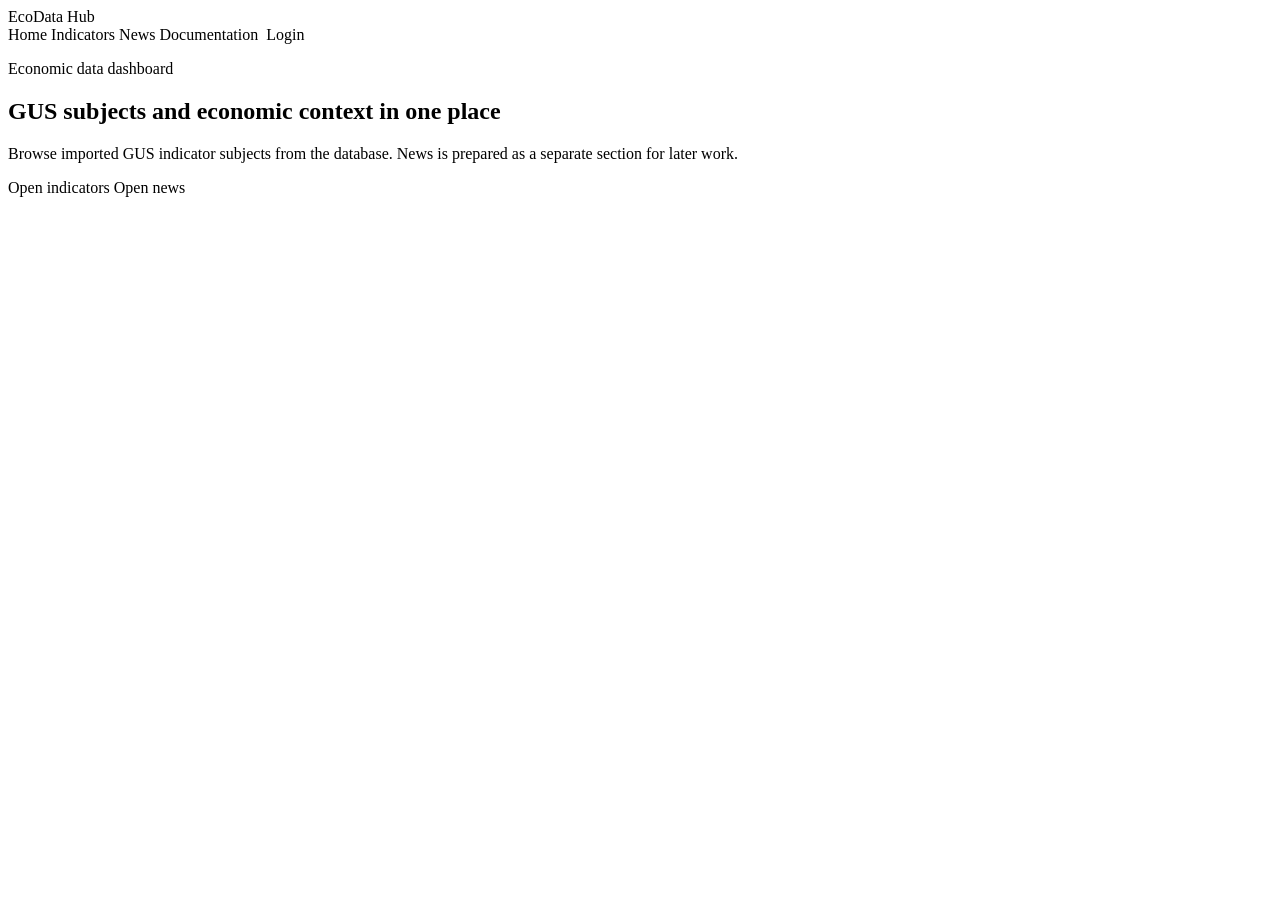
<file: src/main/resources/templates/index.html>
<!DOCTYPE html>
<html lang="pl" xmlns:th="http://www.thymeleaf.org" xmlns:sec="http://www.thymeleaf.org/extras/spring-security">
<head>
    <meta charset="UTF-8">
    <meta name="viewport" content="width=device-width, initial-scale=1.0">
    <title>EcoData Hub</title>
    <link rel="stylesheet" th:href="@{/css/app.css}">
</head>
<body>
<header class="topbar">
    <a class="brand" th:href="@{/}">EcoData Hub</a>
    <nav class="nav" aria-label="Main navigation">
        <a class="nav-link active" th:href="@{/}">Home</a>
        <a class="nav-link" th:href="@{/indicators}">Indicators</a>
        <a class="nav-link" th:href="@{/news}">News</a>
        <a class="nav-link" th:href="@{/swagger-ui.html}">Documentation</a>
        <a class="nav-avatar-link" th:href="@{/users}" sec:authorize="isAuthenticated()" aria-label="User profile"><img class="nav-avatar" th:src="@{/users/profile-photo}" alt=""></a>
        <a class="nav-link" th:href="@{/login}" sec:authorize="isAnonymous()">Login</a>
    </nav>
</header>

<main class="page-shell">
    <section class="intro">
        <p class="eyebrow">Economic data dashboard</p>
        <h1>GUS subjects and economic context in one place</h1>
        <p class="lead">
            Browse imported GUS indicator subjects from the database. News is prepared as a separate section for later work.
        </p>
        <div class="actions">
            <a class="button primary" th:href="@{/indicators}">Open indicators</a>
            <a class="button secondary" th:href="@{/news}">Open news</a>
        </div>
    </section>
</main>
<div class="page-loader" data-page-loader hidden aria-hidden="true" role="status" aria-live="polite">
    <div class="loader-panel">
        <div class="loader-spinner" aria-hidden="true"></div>
        <div class="loader-text" data-loader-text>Processing request</div>
    </div>
</div>
<script th:src="@{/js/app-loading.js}" defer></script>
</body>
</html>
</file>
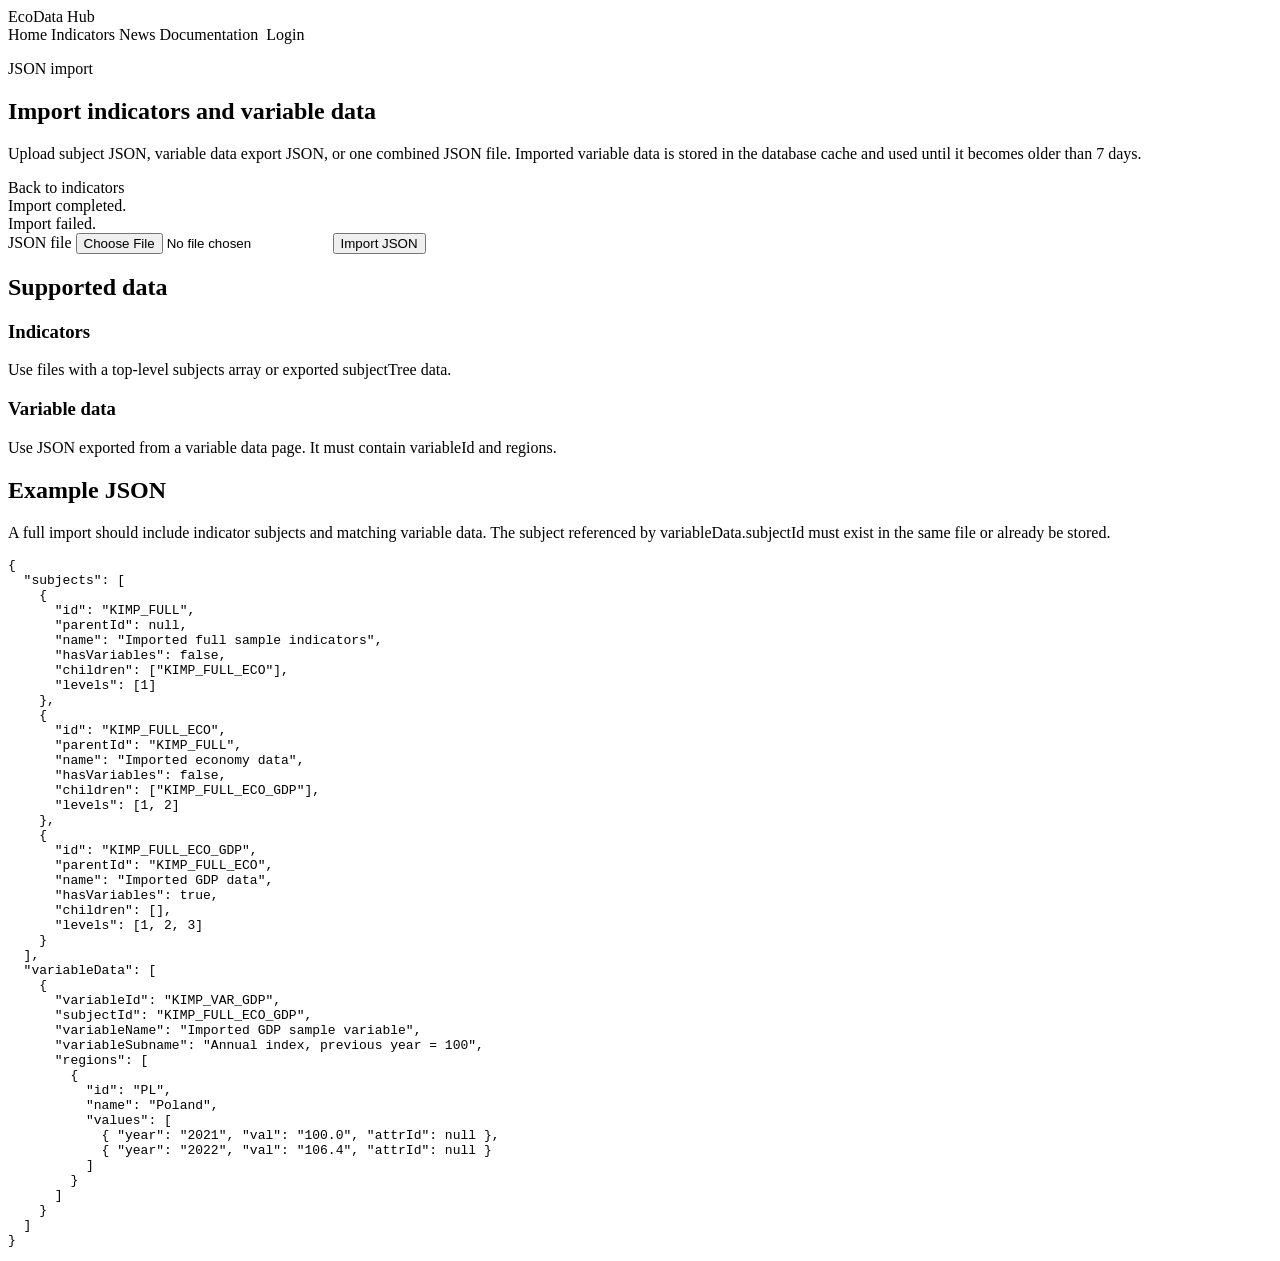
<file: src/main/resources/templates/indicator-import.html>
<!DOCTYPE html>
<html lang="pl" xmlns:th="http://www.thymeleaf.org" xmlns:sec="http://www.thymeleaf.org/extras/spring-security">
<head>
    <meta charset="UTF-8">
    <meta name="viewport" content="width=device-width, initial-scale=1.0">
    <title>Import indicators</title>
    <link rel="stylesheet" th:href="@{/css/app.css}">
</head>
<body>
<header class="topbar">
    <a class="brand" th:href="@{/}">EcoData Hub</a>
    <nav class="nav" aria-label="Main navigation">
        <a class="nav-link" th:href="@{/}">Home</a>
        <a class="nav-link active" th:href="@{/indicators}">Indicators</a>
        <a class="nav-link" th:href="@{/news}">News</a>
        <a class="nav-link" th:href="@{/swagger-ui.html}">Documentation</a>
        <a class="nav-avatar-link" th:href="@{/users}" sec:authorize="isAuthenticated()" aria-label="User profile"><img class="nav-avatar" th:src="@{/users/profile-photo}" alt=""></a>
        <a class="nav-link" th:href="@{/login}" sec:authorize="isAnonymous()">Login</a>
    </nav>
</header>

<main class="page-shell">
    <section class="page-heading">
        <p class="eyebrow">JSON import</p>
        <h1>Import indicators and variable data</h1>
        <p class="lead">
            Upload subject JSON, variable data export JSON, or one combined JSON file. Imported variable data is stored in
            the database cache and used until it becomes older than 7 days.
        </p>
        <div class="actions compact-actions">
            <a class="button secondary" th:href="@{/indicators}">Back to indicators</a>
        </div>
    </section>

    <section class="import-panel" aria-label="Import indicator and variable JSON">
        <div class="alert success" th:if="${importMessage}" th:text="${importMessage}">Import completed.</div>
        <div class="alert error" th:if="${importError}" th:text="${importError}">Import failed.</div>

        <form class="import-form"
              method="post"
              enctype="multipart/form-data"
              th:action="@{/indicators/import.json}">
            <label class="field import-file">
                <span>JSON file</span>
                <input type="file" name="file" accept="application/json,.json" required>
            </label>
            <button class="button primary" type="submit">Import JSON</button>
        </form>
    </section>

    <section class="import-panel" aria-label="Supported import data">
        <h2>Supported data</h2>
        <div class="import-help-grid">
            <article>
                <h3>Indicators</h3>
                <p class="muted-cell">
                    Use files with a top-level <span class="mono">subjects</span> array or exported
                    <span class="mono">subjectTree</span> data.
                </p>
            </article>
            <article>
                <h3>Variable data</h3>
                <p class="muted-cell">
                    Use JSON exported from a variable data page. It must contain
                    <span class="mono">variableId</span> and <span class="mono">regions</span>.
                </p>
            </article>
        </div>
    </section>

    <section class="import-panel" aria-label="Import JSON example">
        <h2>Example JSON</h2>
        <p class="muted-cell">
            A full import should include indicator subjects and matching variable data. The subject referenced by
            <span class="mono">variableData.subjectId</span> must exist in the same file or already be stored.
        </p>
        <pre class="json-example"><code>{
  "subjects": [
    {
      "id": "KIMP_FULL",
      "parentId": null,
      "name": "Imported full sample indicators",
      "hasVariables": false,
      "children": ["KIMP_FULL_ECO"],
      "levels": [1]
    },
    {
      "id": "KIMP_FULL_ECO",
      "parentId": "KIMP_FULL",
      "name": "Imported economy data",
      "hasVariables": false,
      "children": ["KIMP_FULL_ECO_GDP"],
      "levels": [1, 2]
    },
    {
      "id": "KIMP_FULL_ECO_GDP",
      "parentId": "KIMP_FULL_ECO",
      "name": "Imported GDP data",
      "hasVariables": true,
      "children": [],
      "levels": [1, 2, 3]
    }
  ],
  "variableData": [
    {
      "variableId": "KIMP_VAR_GDP",
      "subjectId": "KIMP_FULL_ECO_GDP",
      "variableName": "Imported GDP sample variable",
      "variableSubname": "Annual index, previous year = 100",
      "regions": [
        {
          "id": "PL",
          "name": "Poland",
          "values": [
            { "year": "2021", "val": "100.0", "attrId": null },
            { "year": "2022", "val": "106.4", "attrId": null }
          ]
        }
      ]
    }
  ]
}</code></pre>
    </section>
</main>
<div class="page-loader" data-page-loader hidden aria-hidden="true" role="status" aria-live="polite">
    <div class="loader-panel">
        <div class="loader-spinner" aria-hidden="true"></div>
        <div class="loader-text" data-loader-text>Processing request</div>
    </div>
</div>
<script th:src="@{/js/app-loading.js}" defer></script>
</body>
</html>
</file>
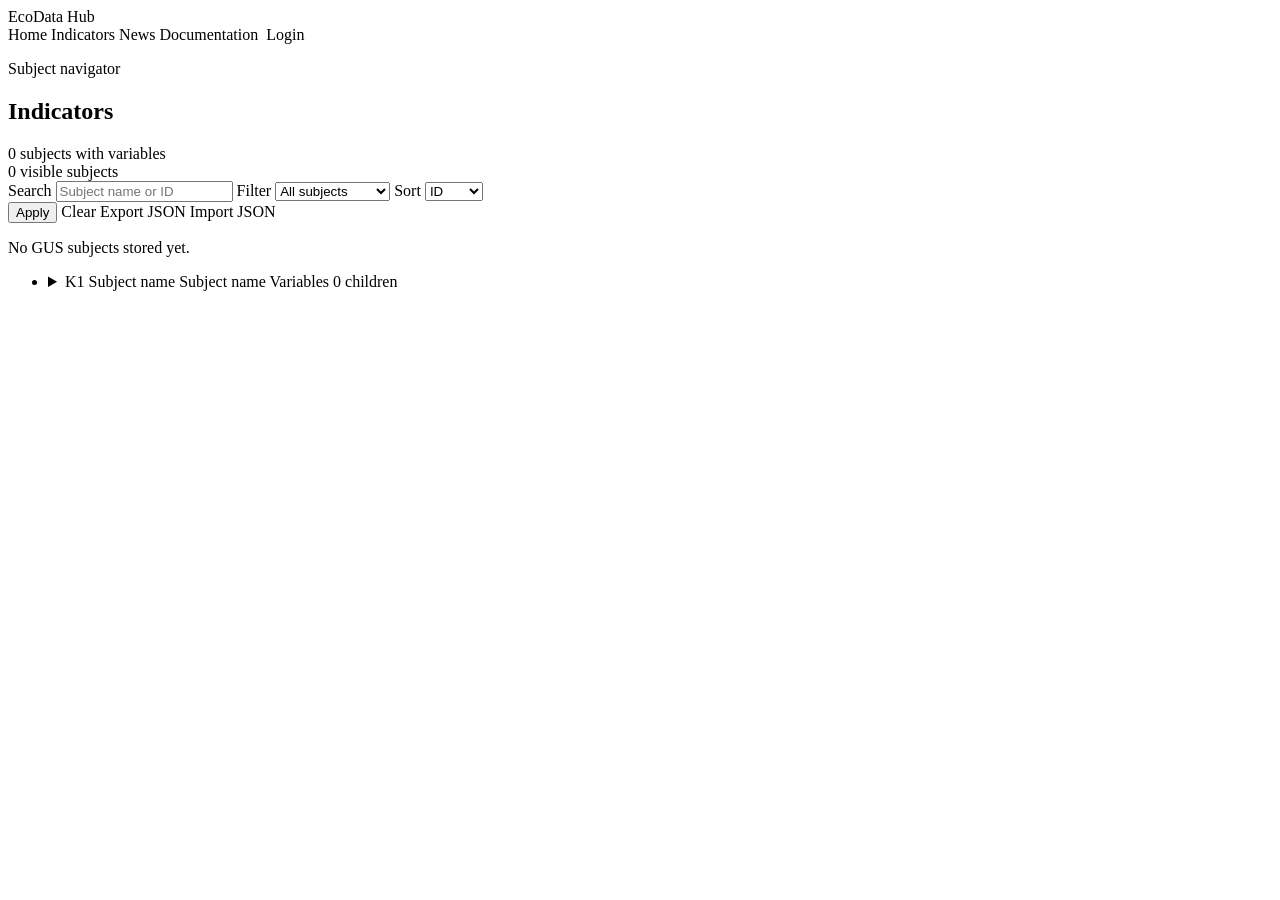
<file: src/main/resources/templates/indicators.html>
<!DOCTYPE html>
<html lang="pl" xmlns:th="http://www.thymeleaf.org" xmlns:sec="http://www.thymeleaf.org/extras/spring-security">
<head>
    <meta charset="UTF-8">
    <meta name="viewport" content="width=device-width, initial-scale=1.0">
    <title>Indicators</title>
    <link rel="stylesheet" th:href="@{/css/app.css}">
</head>
<body>
<header class="topbar">
    <a class="brand" th:href="@{/}">EcoData Hub</a>
    <nav class="nav" aria-label="Main navigation">
        <a class="nav-link" th:href="@{/}">Home</a>
        <a class="nav-link active" th:href="@{/indicators}">Indicators</a>
        <a class="nav-link" th:href="@{/news}">News</a>
        <a class="nav-link" th:href="@{/swagger-ui.html}">Documentation</a>
        <a class="nav-avatar-link" th:href="@{/users}" sec:authorize="isAuthenticated()" aria-label="User profile"><img class="nav-avatar" th:src="@{/users/profile-photo}" alt=""></a>
        <a class="nav-link" th:href="@{/login}" sec:authorize="isAnonymous()">Login</a>
    </nav>
</header>

<main class="page-shell">
    <section class="page-heading">
        <p class="eyebrow">Subject navigator</p>
        <h1>Indicators</h1>
        <div class="metrics-row" aria-label="Indicator metrics">
            <div class="metric">
                <span class="metric-value" th:text="${subjectsWithVariablesCount}">0</span>
                <span class="metric-label">subjects with variables</span>
            </div>
            <div class="metric">
                <span class="metric-value" th:text="${visibleSubjectsCount}">0</span>
                <span class="metric-label">visible subjects</span>
            </div>
        </div>
    </section>

    <form class="filter-bar" method="get" th:action="@{/indicators}" aria-label="Indicator search and filters">
        <label class="field">
            <span>Search</span>
            <input type="search"
                   name="q"
                   placeholder="Subject name or ID"
                   th:value="${q}">
        </label>

        <label class="field">
            <span>Filter</span>
            <select name="type">
                <option value="all" th:selected="${type == 'all'}">All subjects</option>
                <option value="variables" th:selected="${type == 'variables'}">With variables</option>
                <option value="categories" th:selected="${type == 'categories'}">Categories only</option>
            </select>
        </label>

        <label class="field">
            <span>Sort</span>
            <select name="sort">
                <option value="id" th:selected="${sort == 'id'}">ID</option>
                <option value="name" th:selected="${sort == 'name'}">Name</option>
            </select>
        </label>

        <div class="filter-actions">
            <button class="button primary" type="submit">Apply</button>
            <a class="button secondary" th:href="@{/indicators}">Clear</a>
            <a class="button secondary"
               th:href="@{/indicators/export.json(q=${q}, type=${type}, sort=${sort})}">Export JSON</a>
            <a class="button secondary" th:href="@{/indicators/import}">Import JSON</a>
        </div>
    </form>

    <section class="tree-panel" aria-label="GUS subject tree">
        <p th:if="${#lists.isEmpty(subjectTree)}" class="empty">No GUS subjects stored yet.</p>
        <div th:if="${!#lists.isEmpty(subjectTree)}"
             th:replace="~{indicators :: subjectTree(${subjectTree})}"></div>
    </section>
</main>

<div th:fragment="subjectTree(nodes)">
    <ul class="subject-tree">
        <li th:each="node : ${nodes}" class="subject-tree-item">
            <details class="subject-node" th:open="${node.subject.parentGusId == null}">
                <summary class="subject-summary">
                    <span class="subject-main">
                        <span class="subject-id mono" th:text="${node.subject.gusId}">K1</span>
                        <a th:if="${node.subject.hasVariables}"
                           class="subject-name subject-link"
                           th:href="@{/indicators/{subjectId}/variables(subjectId=${node.subject.gusId})}"
                           th:text="${node.subject.name}">Subject name</a>
                        <span th:if="${!node.subject.hasVariables}"
                              class="subject-name"
                              th:text="${node.subject.name}">Subject name</span>
                    </span>
                    <span class="subject-meta">
                        <span class="status" th:classappend="${node.subject.hasVariables} ? ' yes' : ' no'"
                              th:text="${node.subject.hasVariables} ? 'Variables' : 'Category'">Variables</span>
                        <span class="subject-count"
                              th:text="${#lists.size(node.children)} + ' children'">0 children</span>
                    </span>
                </summary>

                <div class="subject-children" th:if="${!#lists.isEmpty(node.children)}"
                     th:replace="~{indicators :: subjectTree(${node.children})}"></div>
            </details>
        </li>
    </ul>
</div>
<div class="page-loader" data-page-loader hidden aria-hidden="true" role="status" aria-live="polite">
    <div class="loader-panel">
        <div class="loader-spinner" aria-hidden="true"></div>
        <div class="loader-text" data-loader-text>Processing request</div>
    </div>
</div>
<script th:src="@{/js/app-loading.js}" defer></script>
</body>
</html>
</file>
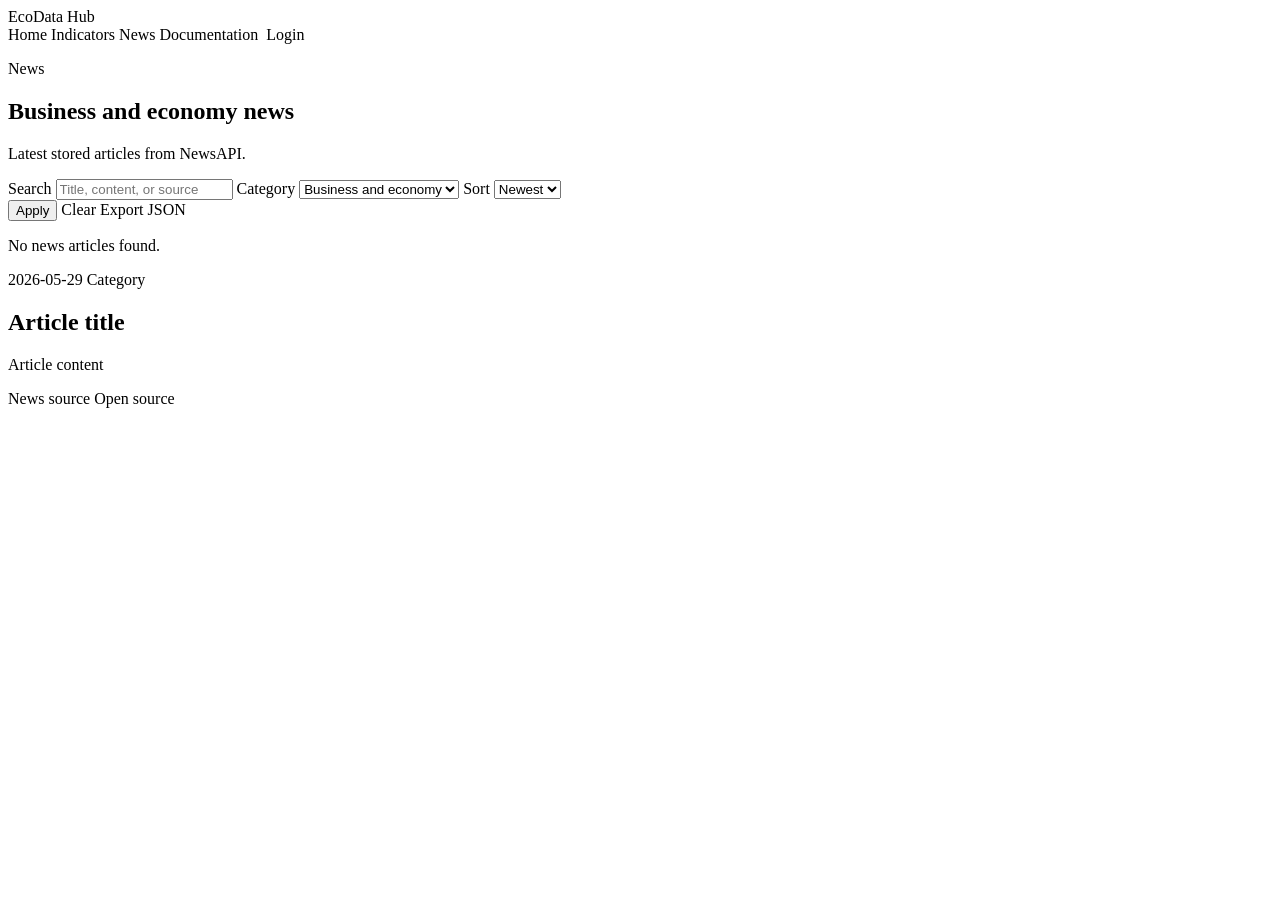
<file: src/main/resources/templates/news.html>
<!DOCTYPE html>
<html lang="pl" xmlns:th="http://www.thymeleaf.org" xmlns:sec="http://www.thymeleaf.org/extras/spring-security">
<head>
    <meta charset="UTF-8">
    <meta name="viewport" content="width=device-width, initial-scale=1.0">
    <title>News</title>
    <link rel="stylesheet" th:href="@{/css/app.css}">
</head>
<body>
<header class="topbar">
    <a class="brand" th:href="@{/}">EcoData Hub</a>
    <nav class="nav" aria-label="Main navigation">
        <a class="nav-link" th:href="@{/}">Home</a>
        <a class="nav-link" th:href="@{/indicators}">Indicators</a>
        <a class="nav-link active" th:href="@{/news}">News</a>
        <a class="nav-link" th:href="@{/swagger-ui.html}">Documentation</a>
        <a class="nav-avatar-link" th:href="@{/users}" sec:authorize="isAuthenticated()" aria-label="User profile"><img class="nav-avatar" th:src="@{/users/profile-photo}" alt=""></a>
        <a class="nav-link" th:href="@{/login}" sec:authorize="isAnonymous()">Login</a>
    </nav>
</header>

<main class="page-shell">
    <section class="page-heading">
        <p class="eyebrow">News</p>
        <h1>Business and economy news</h1>
        <p class="lead">Latest stored articles from NewsAPI.</p>
    </section>

    <form class="filter-bar" method="get" th:action="@{/news}" aria-label="News search and filters">
        <label class="field">
            <span>Search</span>
            <input type="search"
                   name="q"
                   placeholder="Title, content, or source"
                   th:value="${q}">
        </label>

        <label class="field">
            <span>Category</span>
            <select name="category">
                <option value="all" th:selected="${category == 'all'}">Business and economy</option>
                <option value="business" th:selected="${category == 'business'}">Business</option>
                <option value="economy" th:selected="${category == 'economy'}">Economy</option>
            </select>
        </label>

        <label class="field">
            <span>Sort</span>
            <select name="sort">
                <option value="newest" th:selected="${sort == 'newest'}">Newest</option>
                <option value="oldest" th:selected="${sort == 'oldest'}">Oldest</option>
                <option value="title" th:selected="${sort == 'title'}">Title</option>
                <option value="source" th:selected="${sort == 'source'}">Source</option>
            </select>
        </label>

        <div class="filter-actions">
            <button class="button primary" type="submit">Apply</button>
            <a class="button secondary" th:href="@{/news}">Clear</a>
            <a class="button secondary"
               th:href="@{/news/export.json(q=${q}, category=${category}, sort=${sort})}">Export JSON</a>
        </div>
    </form>

    <section aria-label="Economic news articles">
        <p th:if="${#lists.isEmpty(articles)}" class="empty">No news articles found.</p>

        <div th:if="${!#lists.isEmpty(articles)}" class="news-list">
            <article th:each="article : ${articles}" class="news-card">
                <header class="news-card-header">
                    <div class="news-meta">
                        <span th:if="${article.publicationDate != null}"
                              th:text="${#temporals.format(article.publicationDate, 'yyyy-MM-dd')}">2026-05-29</span>
                        <span th:if="${!#strings.isEmpty(article.category)}"
                              th:text="${article.category}">Category</span>
                    </div>

                    <h2 th:text="${article.title}">Article title</h2>
                </header>

                <p class="news-content" th:text="${article.content}">Article content</p>

                <footer class="news-footer">
                    <span th:text="${article.source}">News source</span>
                    <a th:if="${!#strings.isEmpty(article.sourceUrl)}"
                       th:href="${article.sourceUrl}"
                       target="_blank"
                       rel="noopener noreferrer">Open source</a>
                </footer>
            </article>
        </div>
    </section>
</main>
<div class="page-loader" data-page-loader hidden aria-hidden="true" role="status" aria-live="polite">
    <div class="loader-panel">
        <div class="loader-spinner" aria-hidden="true"></div>
        <div class="loader-text" data-loader-text>Processing request</div>
    </div>
</div>
<script th:src="@{/js/app-loading.js}" defer></script>
</body>
</html>
</file>
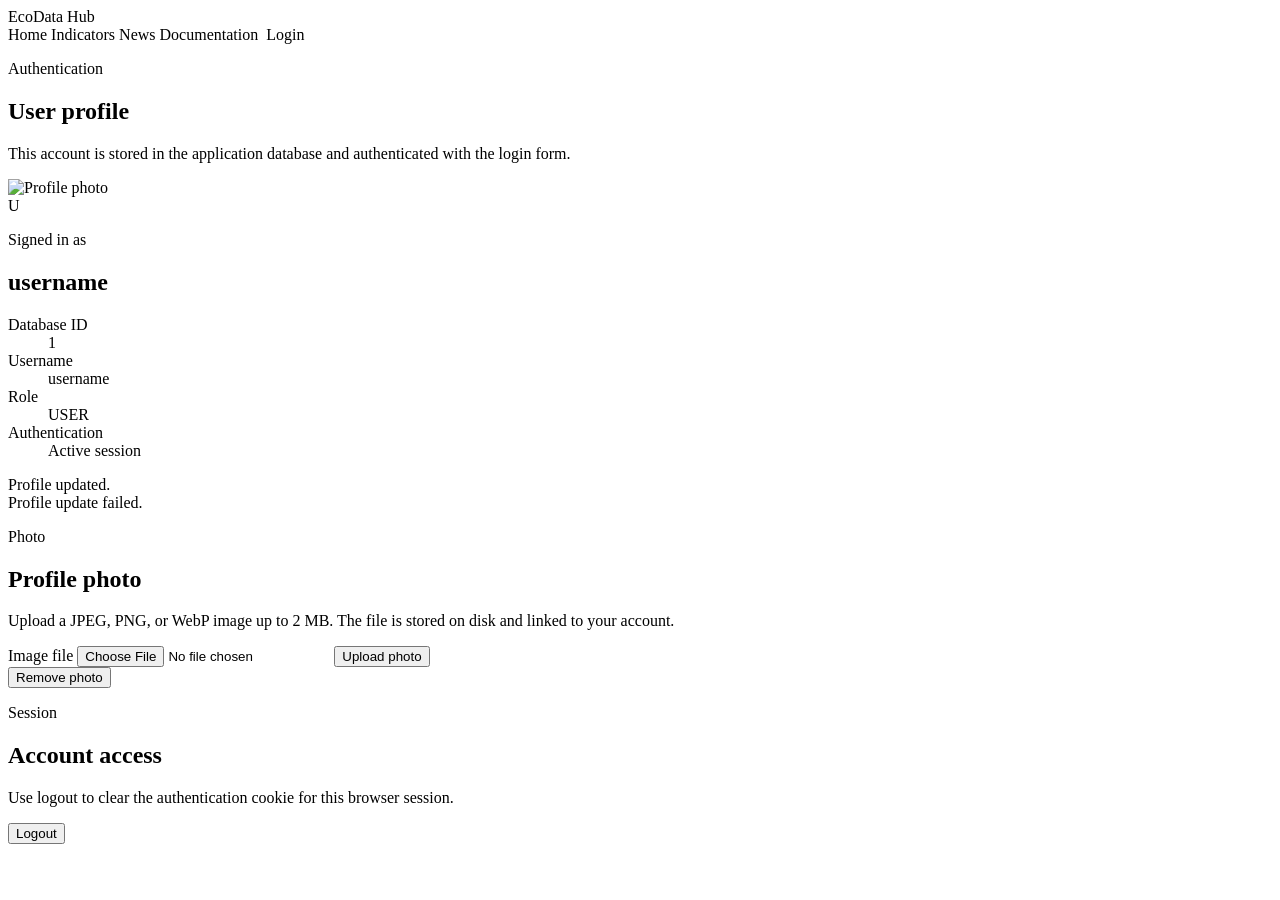
<file: src/main/resources/templates/users.html>
<!DOCTYPE html>
<html lang="pl" xmlns:th="http://www.thymeleaf.org" xmlns:sec="http://www.thymeleaf.org/extras/spring-security">
<head>
    <meta charset="UTF-8">
    <meta name="viewport" content="width=device-width, initial-scale=1.0">
    <title>User profile</title>
    <link rel="stylesheet" th:href="@{/css/app.css}">
</head>
<body>
<header class="topbar">
    <a class="brand" th:href="@{/}">EcoData Hub</a>
    <nav class="nav" aria-label="Main navigation">
        <a class="nav-link" th:href="@{/}">Home</a>
        <a class="nav-link" th:href="@{/indicators}">Indicators</a>
        <a class="nav-link" th:href="@{/news}">News</a>
        <a class="nav-link" th:href="@{/swagger-ui.html}">Documentation</a>
        <a class="nav-avatar-link active" th:href="@{/users}" sec:authorize="isAuthenticated()" aria-label="User profile">
            <img class="nav-avatar" th:src="@{/users/profile-photo}" alt="">
        </a>
        <a class="nav-link" th:href="@{/login}" sec:authorize="isAnonymous()">Login</a>
    </nav>
</header>

<main class="page-shell">
    <section class="page-heading">
        <p class="eyebrow">Authentication</p>
        <h1>User profile</h1>
        <p class="lead">
            This account is stored in the application database and authenticated with the login form.
        </p>
    </section>

    <section class="profile-grid" aria-label="Current user profile">
        <article class="profile-card">
            <div class="profile-identity">
                <img th:if="${user.hasProfilePhoto()}"
                     class="profile-photo"
                     th:src="@{/users/profile-photo}"
                     alt="Profile photo">
                <div th:if="${!user.hasProfilePhoto()}" class="profile-photo-placeholder" aria-hidden="true">
                    <span th:text="${#strings.substring(user.username(), 0, 1)}">U</span>
                </div>
                <div>
                    <p class="eyebrow">Signed in as</p>
                    <h2 th:text="${user.username()}">username</h2>
                </div>
            </div>

            <dl class="profile-details">
                <div>
                    <dt>Database ID</dt>
                    <dd class="mono" th:text="${user.id()}">1</dd>
                </div>
                <div>
                    <dt>Username</dt>
                    <dd th:text="${user.username()}">username</dd>
                </div>
                <div>
                    <dt>Role</dt>
                    <dd><span class="status yes" th:text="${user.role()}">USER</span></dd>
                </div>
                <div>
                    <dt>Authentication</dt>
                    <dd><span class="current-user-badge">Active session</span></dd>
                </div>
            </dl>
        </article>

        <aside class="profile-card profile-actions-card">
            <div class="alert success" th:if="${profileMessage}" th:text="${profileMessage}">Profile updated.</div>
            <div class="alert error" th:if="${profileError}" th:text="${profileError}">Profile update failed.</div>

            <p class="eyebrow">Photo</p>
            <h2>Profile photo</h2>
            <p class="muted-cell">
                Upload a JPEG, PNG, or WebP image up to 2 MB. The file is stored on disk and linked to your account.
            </p>
            <form class="profile-photo-form"
                  method="post"
                  enctype="multipart/form-data"
                  th:action="@{/users/profile-photo}">
                <label class="field">
                    <span>Image file</span>
                    <input type="file" name="file" accept="image/jpeg,image/png,image/webp" required>
                </label>
                <button class="button primary" type="submit">Upload photo</button>
            </form>
            <form th:if="${user.hasProfilePhoto()}" method="post" th:action="@{/users/profile-photo/delete}">
                <button class="button secondary" type="submit">Remove photo</button>
            </form>
        </aside>

        <aside class="profile-card profile-actions-card">
            <p class="eyebrow">Session</p>
            <h2>Account access</h2>
            <p class="muted-cell">
                Use logout to clear the authentication cookie for this browser session.
            </p>
            <form method="post" th:action="@{/logout}">
                <button class="button primary" type="submit">Logout</button>
            </form>
        </aside>
    </section>
</main>
<div class="page-loader" data-page-loader hidden aria-hidden="true" role="status" aria-live="polite">
    <div class="loader-panel">
        <div class="loader-spinner" aria-hidden="true"></div>
        <div class="loader-text" data-loader-text>Processing request</div>
    </div>
</div>
<script th:src="@{/js/app-loading.js}" defer></script>
</body>
</html>
</file>
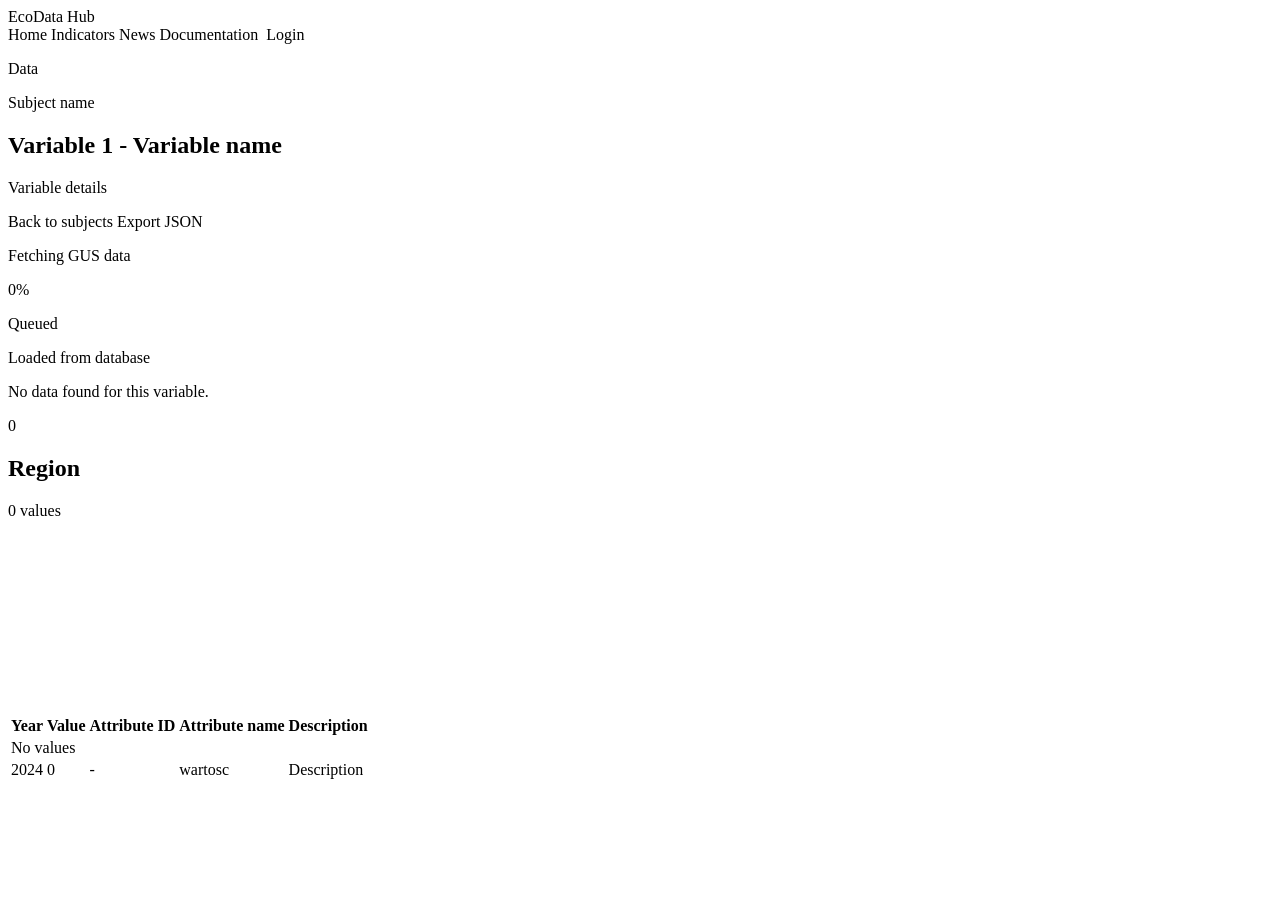
<file: src/main/resources/templates/variable-data.html>
<!DOCTYPE html>
<html lang="pl" xmlns:th="http://www.thymeleaf.org" xmlns:sec="http://www.thymeleaf.org/extras/spring-security">
<head>
    <meta charset="UTF-8">
    <meta name="viewport" content="width=device-width, initial-scale=1.0">
    <title>Variable data</title>
    <link rel="stylesheet" th:href="@{/css/app.css}">
</head>
<body>
<header class="topbar">
    <a class="brand" th:href="@{/}">EcoData Hub</a>
    <nav class="nav" aria-label="Main navigation">
        <a class="nav-link" th:href="@{/}">Home</a>
        <a class="nav-link active" th:href="@{/indicators}">Indicators</a>
        <a class="nav-link" th:href="@{/news}">News</a>
        <a class="nav-link" th:href="@{/swagger-ui.html}">Documentation</a>
        <a class="nav-avatar-link" th:href="@{/users}" sec:authorize="isAuthenticated()" aria-label="User profile"><img class="nav-avatar" th:src="@{/users/profile-photo}" alt=""></a>
        <a class="nav-link" th:href="@{/login}" sec:authorize="isAnonymous()">Login</a>
    </nav>
</header>

<main class="page-shell">
    <section class="page-heading">
        <p class="eyebrow">Data</p>
        <p th:if="${!#strings.isEmpty(subjectName)}"
           class="eyebrow"
           th:text="${subjectName}">Subject name</p>
        <h1>
            Variable <span class="mono" th:text="${variableId}">1</span>
            <span th:if="${!#strings.isEmpty(variableName)}"
                  th:text="' - ' + ${variableName}"> - Variable name</span>
        </h1>
        <p th:if="${!#strings.isEmpty(variableSubname)}"
           class="lead"
           th:text="${variableSubname}">Variable details</p>
        <div class="actions compact-actions">
            <a class="button secondary" th:href="@{/indicators}">Back to subjects</a>
            <a th:if="${!loading}"
               class="button secondary"
               th:href="@{/indicators/variables/{variableId}/data/export.json(
                    variableId=${variableId},
                    subjectId=${subjectId},
                    subjectName=${subjectName},
                    variableName=${variableName},
                    variableSubname=${variableSubname},
                    jobId=${jobId}
               )}">Export JSON</a>
        </div>
    </section>

    <section th:if="${loading}"
             class="progress-card"
             data-variable-data-job
             th:data-job-id="${jobId}"
             th:data-variable-id="${variableId}"
             aria-label="GUS variable data progress">
        <div class="progress-header">
            <p class="progress-title">Fetching GUS data</p>
            <span class="progress-label" data-progress-label>0%</span>
        </div>
        <div class="progress-track" aria-hidden="true">
            <div class="progress-fill" data-progress-fill></div>
        </div>
        <p class="progress-detail" data-progress-detail th:text="${jobMessage}">Queued</p>
    </section>

    <section th:if="${!loading}" aria-label="GUS variable data">
        <p class="data-source-note"
           th:if="${dataSource != null}"
           th:text="${dataSource == 'database'
                ? 'Loaded from database cache fetched at ' + dataFetchedAt
                : 'Fetched from GUS API and saved to database at ' + dataFetchedAt}">
            Loaded from database
        </p>
        <p th:if="${#lists.isEmpty(regions)}" class="empty">No data found for this variable.</p>
        <div th:if="${!#lists.isEmpty(regions)}" class="region-grid">
            <article th:each="region : ${regions}" class="region-card">
                <header class="region-card-header">
                    <div>
                        <p class="region-id mono" th:text="${region.id}">0</p>
                        <h2 th:text="${region.name}">Region</h2>
                    </div>
                    <span class="region-count"
                          th:text="${(region.values != null ? #lists.size(region.values) : 0)} + ' values'">0 values</span>
                </header>

                <div class="region-chart-wrap" th:if="${!#lists.isEmpty(region.values)}">
                    <canvas class="region-chart"
                            height="190"
                            aria-label="Region data chart"></canvas>
                </div>

                <div class="table-wrap region-table-wrap">
                    <table class="data-table region-table">
                        <thead>
                        <tr>
                            <th>Year</th>
                            <th>Value</th>
                            <th>Attribute ID</th>
                            <th>Attribute name</th>
                            <th>Description</th>
                        </tr>
                        </thead>
                        <tbody>
                        <tr th:if="${#lists.isEmpty(region.values)}">
                            <td colspan="5" class="muted-cell">No values</td>
                        </tr>
                        <tr th:each="value : ${region.values}"
                            th:with="attribute=${value.attrId != null ? attributeById[value.attrId] : null}"
                            th:data-year="${value.year}"
                            th:data-value="${value.val}">
                            <td th:text="${value.year}">2024</td>
                            <td th:text="${value.val}">0</td>
                            <td th:text="${value.attrId ?: '-'}">-</td>
                            <td th:text="${attribute != null ? attribute.name : '-'}">wartosc</td>
                            <td th:text="${attribute != null && !#strings.isEmpty(attribute.description) ? attribute.description : '-'}">Description</td>
                        </tr>
                        </tbody>
                    </table>
                </div>
            </article>
        </div>
    </section>
</main>
<div class="page-loader" data-page-loader hidden aria-hidden="true" role="status" aria-live="polite">
    <div class="loader-panel">
        <div class="loader-spinner" aria-hidden="true"></div>
        <div class="loader-text" data-loader-text>Processing request</div>
    </div>
</div>
<script th:src="@{/js/region-charts.js}" defer></script>
<script th:src="@{/js/variable-data-progress.js}" defer></script>
<script th:src="@{/js/app-loading.js}" defer></script>
</body>
</html>
</file>
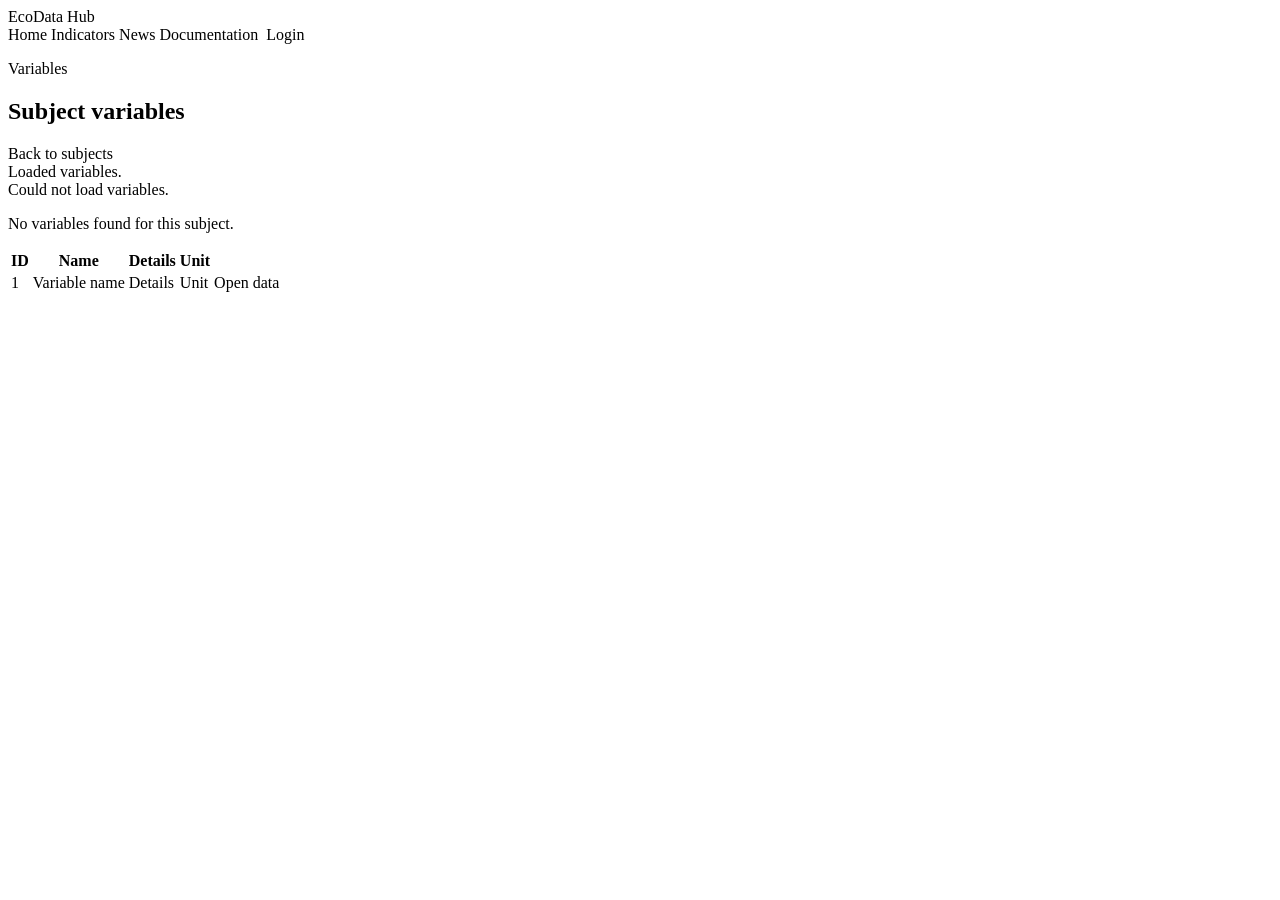
<file: src/main/resources/templates/variables.html>
<!DOCTYPE html>
<html lang="pl" xmlns:th="http://www.thymeleaf.org" xmlns:sec="http://www.thymeleaf.org/extras/spring-security">
<head>
    <meta charset="UTF-8">
    <meta name="viewport" content="width=device-width, initial-scale=1.0">
    <title>Variables</title>
    <link rel="stylesheet" th:href="@{/css/app.css}">
</head>
<body>
<header class="topbar">
    <a class="brand" th:href="@{/}">EcoData Hub</a>
    <nav class="nav" aria-label="Main navigation">
        <a class="nav-link" th:href="@{/}">Home</a>
        <a class="nav-link active" th:href="@{/indicators}">Indicators</a>
        <a class="nav-link" th:href="@{/news}">News</a>
        <a class="nav-link" th:href="@{/swagger-ui.html}">Documentation</a>
        <a class="nav-avatar-link" th:href="@{/users}" sec:authorize="isAuthenticated()" aria-label="User profile"><img class="nav-avatar" th:src="@{/users/profile-photo}" alt=""></a>
        <a class="nav-link" th:href="@{/login}" sec:authorize="isAnonymous()">Login</a>
    </nav>
</header>

<main class="page-shell">
    <section class="page-heading">
        <p class="eyebrow">Variables</p>
        <h1 th:text="${subject != null ? subject.name : subjectId}">Subject variables</h1>
        <div class="actions compact-actions">
            <a class="button secondary" th:href="@{/indicators}">Back to subjects</a>
        </div>
    </section>

    <section aria-label="GUS variables">
        <div class="alert success" th:if="${variableMessage}" th:text="${variableMessage}">Loaded variables.</div>
        <div class="alert error" th:if="${variableError}" th:text="${variableError}">Could not load variables.</div>
        <p th:if="${#lists.isEmpty(variables)}" class="empty">No variables found for this subject.</p>
        <div th:if="${!#lists.isEmpty(variables)}" class="table-wrap">
            <table class="data-table">
                <thead>
                <tr>
                    <th>ID</th>
                    <th>Name</th>
                    <th>Details</th>
                    <th>Unit</th>
                    <th></th>
                </tr>
                </thead>
                <tbody>
                <tr th:each="variable : ${variables}">
                    <td class="mono" th:text="${variable.id}">1</td>
                    <td th:text="${variable.name}">Variable name</td>
                    <td th:text="${variable.subname ?: '-'}">Details</td>
                    <td th:text="${variable.measureUnitName ?: '-'}">Unit</td>
                    <td class="table-action">
                        <a class="button secondary small"
                           th:href="@{/indicators/variables/{variableId}/data(
                                variableId=${variable.id},
                                subjectId=${subjectId},
                                subjectName=${subject != null ? subject.name : subjectId},
                                variableName=${variable.name},
                                variableSubname=${variable.subname}
                           )}">Open data</a>
                    </td>
                </tr>
                </tbody>
            </table>
        </div>
    </section>
</main>
<div class="page-loader" data-page-loader hidden aria-hidden="true" role="status" aria-live="polite">
    <div class="loader-panel">
        <div class="loader-spinner" aria-hidden="true"></div>
        <div class="loader-text" data-loader-text>Processing request</div>
    </div>
</div>
<script th:src="@{/js/app-loading.js}" defer></script>
</body>
</html>
</file>
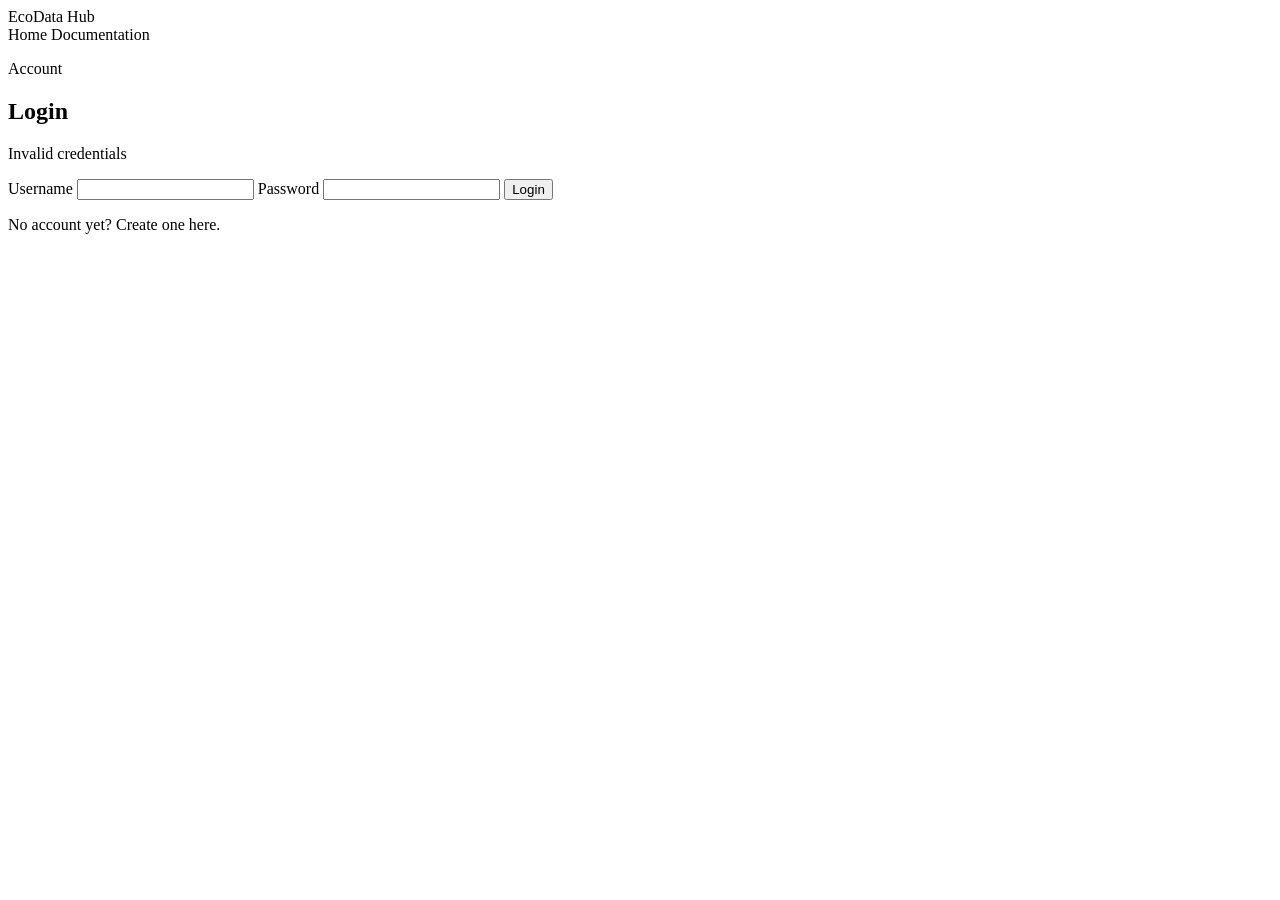
<file: src/main/resources/templates/auth/login.html>
<!DOCTYPE html>
<html lang="pl" xmlns:th="http://www.thymeleaf.org">
<head>
    <meta charset="UTF-8">
    <meta name="viewport" content="width=device-width, initial-scale=1.0">
    <title>Login</title>
    <link rel="stylesheet" th:href="@{/css/app.css}">
</head>
<body>
<header class="topbar">
    <a class="brand" th:href="@{/}">EcoData Hub</a>
    <nav class="nav" aria-label="Main navigation">
        <a class="nav-link" th:href="@{/}">Home</a>
        <a class="nav-link" th:href="@{/swagger-ui.html}">Documentation</a>
    </nav>
</header>

<main class="page-shell auth-shell">
    <section class="auth-card">
        <p class="eyebrow">Account</p>
        <h1>Login</h1>
        <p th:if="${error}" class="form-error" th:text="${error}">Invalid credentials</p>
        <form class="auth-form" method="post" th:action="@{/login}">
            <label class="field">
                <span>Username</span>
                <input name="username" autocomplete="username" required th:value="${username}">
            </label>
            <label class="field">
                <span>Password</span>
                <input name="password" type="password" autocomplete="current-password" required>
            </label>
            <button class="button primary" type="submit">Login</button>
        </form>
        <p class="auth-switch">
            No account yet?
            <a th:href="@{/signup}">Create one here</a>.
        </p>
    </section>
</main>
<div class="page-loader" data-page-loader hidden aria-hidden="true" role="status" aria-live="polite">
    <div class="loader-panel">
        <div class="loader-spinner" aria-hidden="true"></div>
        <div class="loader-text" data-loader-text>Processing request</div>
    </div>
</div>
<script th:src="@{/js/app-loading.js}" defer></script>
</body>
</html>
</file>
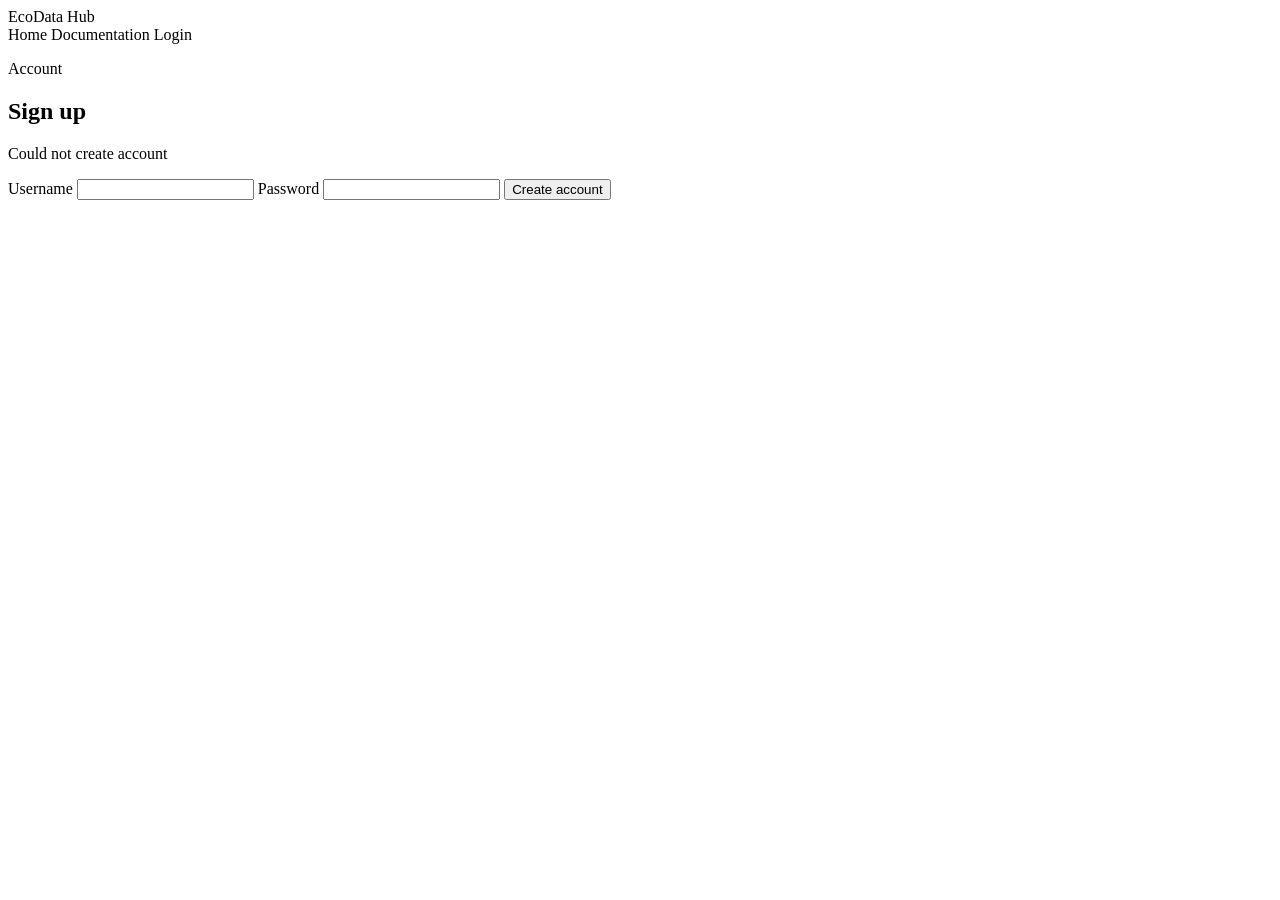
<file: src/main/resources/templates/auth/signup.html>
<!DOCTYPE html>
<html lang="pl" xmlns:th="http://www.thymeleaf.org" xmlns:sec="http://www.thymeleaf.org/extras/spring-security">
<head>
    <meta charset="UTF-8">
    <meta name="viewport" content="width=device-width, initial-scale=1.0">
    <title>Sign up</title>
    <link rel="stylesheet" th:href="@{/css/app.css}">
</head>
<body>
<header class="topbar">
    <a class="brand" th:href="@{/}">EcoData Hub</a>
    <nav class="nav" aria-label="Main navigation">
        <a class="nav-link" th:href="@{/}">Home</a>
        <a class="nav-link" th:href="@{/swagger-ui.html}">Documentation</a>
        <a class="nav-link" th:href="@{/login}" sec:authorize="isAnonymous()">Login</a>
    </nav>
</header>

<main class="page-shell auth-shell">
    <section class="auth-card">
        <p class="eyebrow">Account</p>
        <h1>Sign up</h1>
        <p th:if="${error}" class="form-error" th:text="${error}">Could not create account</p>
        <form class="auth-form" method="post" th:action="@{/signup}">
            <label class="field">
                <span>Username</span>
                <input name="username" autocomplete="username" required minlength="3" th:value="${username}">
            </label>
            <label class="field">
                <span>Password</span>
                <input name="password" type="password" autocomplete="new-password" required minlength="6">
            </label>
            <button class="button primary" type="submit">Create account</button>
        </form>
    </section>
</main>
<div class="page-loader" data-page-loader hidden aria-hidden="true" role="status" aria-live="polite">
    <div class="loader-panel">
        <div class="loader-spinner" aria-hidden="true"></div>
        <div class="loader-text" data-loader-text>Processing request</div>
    </div>
</div>
<script th:src="@{/js/app-loading.js}" defer></script>
</body>
</html>
</file>
